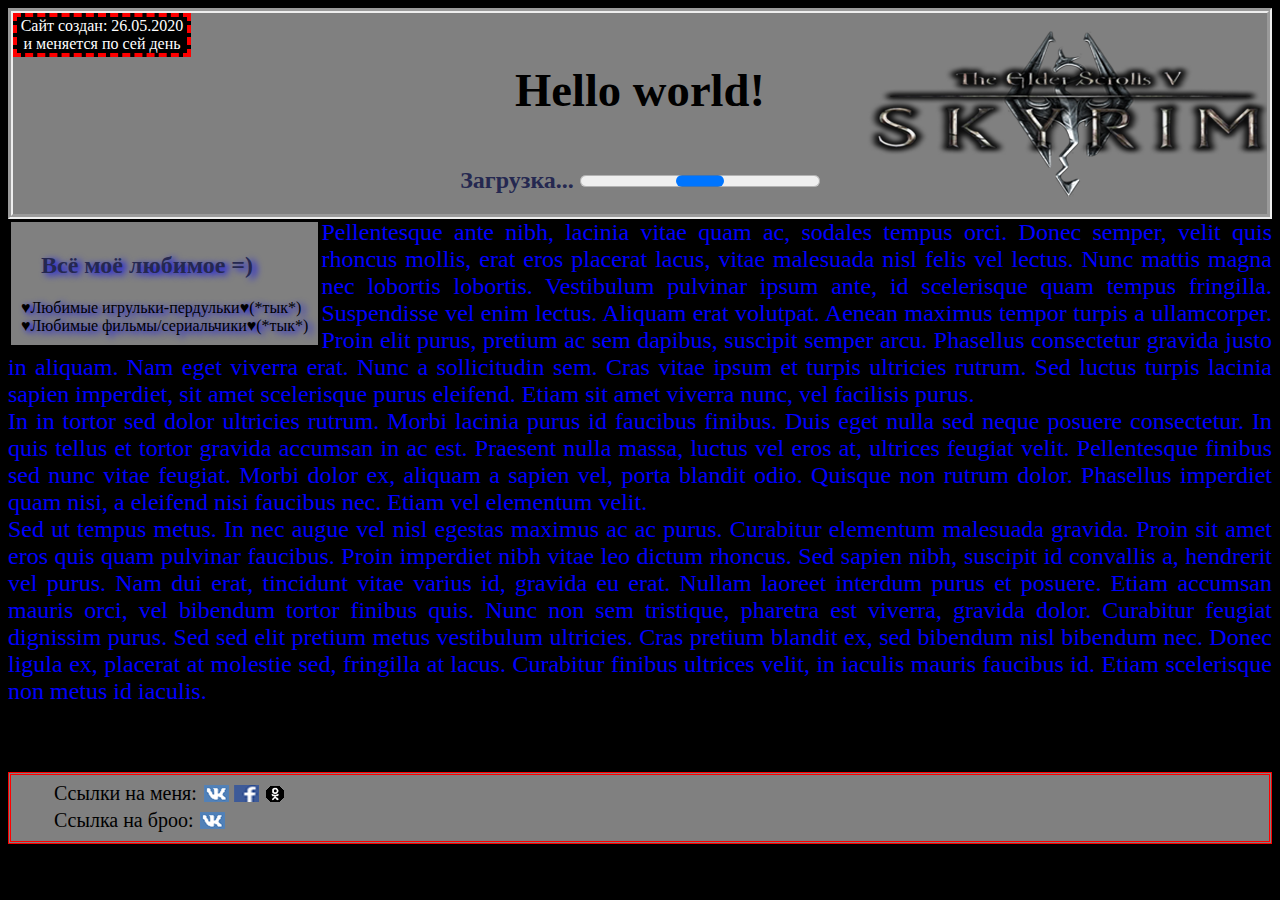
<file: Site/index.html>
<!DOCTYPE HTML>
<html>
	<head>
		<meta charset = "UTF-8">
		<link rel="stylesheet" href="style.css" type="text/css" />
		<title>My site</title>
	</head>
	<body bgcolor = "black" text = "000000" class = "">
	<div class = "head">
	<div class = "date">
	Сайт создан: 26.05.2020
	и меняется по сей день
	</div>
			<h1>Hello world!</h1>
			<h2>Загрузка... <progress min = "0" max = "100"> </progress></2>
	</div>
	<div class = "like">
	<h2>Всё моё любимое =)</h2>
	<div class = "games">
	<a class="main-item" tabindex = "1" >♥Любимые игрульки-пердульки♥(*тык*)</a> 
	<ul class="sub-menu"> 
		<li> <a href = "https://play.google.com/store/apps/details?id=com.habby.archero" target = "_blank">Achero </a></li>
			<li> <a href = "https://torrent-igruha.org/4319-age-of-empires-2-definitive-edition.html" target = "_blank"> Age of Empires 2: Definitive Edition </a> </li>
			<li> <a href = "https://play.google.com/store/apps/details?id=com.igg.castleclash_ru" target = "_blank">Castle Clash</a></li>
			<li> <a href = "https://play.google.com/store/apps/details?id=su.sovietgames.everlasting_summer" target = "_blank">Everlasting Summer</a></li>
			<li> <a href = "https://play.google.com/store/apps/details?id=au.com.quadropoly.quadropoly" target = "_blank">Monopoly</a></li>
			<li> <a href = "https://store.steampowered.com/app/105600/Terraria/" target = "_blank">Terraria</a></li>
			<li><a href = "https://store.steampowered.com/app/489830/The_Elder_Scrolls_V_Skyrim_Special_Edition/" target = "_blank">TES 5: Skyrim</a></li>
			<li> <a href = "https://play.google.com/store/apps/details?id=net.wargaming.wot.blitz" target = "_blank">World Of Tanks Blitz</a></li>
		</ul>
	</div>
	<div class = "films">
		<a class = "main-item" tabindex = "1">♥Любимые фильмы/сериальчики♥(*тык*)</a>
		<ul class = "sub-menu">
			<li><a href = "https://www.foxtv.ru/shows/fox/the-walking-dead" target = "_blank">The Walking Dead</a></li>
			<li><a href = "http://online-south-park.ru/" target = "_blank"> South Park</a></li>
		</ul>
	</div>
	</div>
	<div>
		<p class = "text">Pellentesque ante nibh, lacinia vitae quam ac, sodales tempus orci. Donec semper, velit quis rhoncus mollis, erat eros placerat lacus, vitae malesuada nisl felis vel lectus. Nunc mattis magna nec lobortis lobortis. Vestibulum pulvinar ipsum ante, id scelerisque quam tempus fringilla. Suspendisse vel enim lectus. Aliquam erat volutpat. Aenean maximus tempor turpis a ullamcorper. Proin elit purus, pretium ac sem dapibus, suscipit semper arcu. Phasellus consectetur gravida justo in aliquam. Nam eget viverra erat. Nunc a sollicitudin sem. Cras vitae ipsum et turpis ultricies rutrum. Sed luctus turpis lacinia sapien imperdiet, sit amet scelerisque purus eleifend. Etiam sit amet viverra nunc, vel facilisis purus.</p>
		<p class = "text">In in tortor sed dolor ultricies rutrum. Morbi lacinia purus id faucibus finibus. Duis eget nulla sed neque posuere consectetur. In quis tellus et tortor gravida accumsan in ac est. Praesent nulla massa, luctus vel eros at, ultrices feugiat velit. Pellentesque finibus sed nunc vitae feugiat. Morbi dolor ex, aliquam a sapien vel, porta blandit odio. Quisque non rutrum dolor. Phasellus imperdiet quam nisi, a eleifend nisi faucibus nec. Etiam vel elementum velit.</p>
		<p class = "text">Sed ut tempus metus. In nec augue vel nisl egestas maximus ac ac purus. Curabitur elementum malesuada gravida. Proin sit amet eros quis quam pulvinar faucibus. Proin imperdiet nibh vitae leo dictum rhoncus. Sed sapien nibh, suscipit id convallis a, hendrerit vel purus. Nam dui erat, tincidunt vitae varius id, gravida eu erat. Nullam laoreet interdum purus et posuere. Etiam accumsan mauris orci, vel bibendum tortor finibus quis. Nunc non sem tristique, pharetra est viverra, gravida dolor. Curabitur feugiat dignissim purus. Sed sed elit pretium metus vestibulum ultricies. Cras pretium blandit ex, sed bibendum nisl bibendum nec. Donec ligula ex, placerat at molestie sed, fringilla at lacus. Curabitur finibus ultrices velit, in iaculis mauris faucibus id. Etiam scelerisque non metus id iaculis.</p>	
	</div>
	<div class = "network">
		<ul class = "nets">Ссылки на меня:
			<li>
				<a href = "https://vk.com/mr_ghost01" target = "_blank" ><img src = "social/vk.png"></a>  
				<a href = "https://www.facebook.com/profile.php?id=100010987203812" target = "_blank"><img src = "social/fb2.png"></a>
				<a href = "https://ok.ru/profile/516165101321" target = "_blank"> <img src = "social/ok2.png"></a><br>
			</li>
		</ul>
		<ul class = "nets">Ссылка на броо:
			<li class= "lov">
			<a href = "https://vk.com/ffun1" target = "_blank" ><img src = "social/vk.png"></a> 
			</li>
		</ul>
	</div>
	<p class = "foot">*разрешение для этих мелких значков соц.сетей - 25/17 пискелей*</p>
	</body>
</html>
</file>
<file: Site/style.css>
.blink2{
			-webkit-animation: blink2 1s linear infinite;
			animation: blink2 1s linear infinite;
		}
@-webkit-keyframes blink2 {
			100% { color: rgba(34, 34, 34, 0); }
		}
@keyframes blink2 {
			100% { color: rgba(34, 34, 34, 0);}
		}
h1{
			color: black;
			text-align: center;
			text-shadow: 5px 5px 5px grey;
			margin: 50px;
			font-size: 35pt;
		}
h2{
			color: #252850;
			margin: 20px;
		}
div.head{
			background: grey; /* ���� ���� */
			border: 5px groove; /* ����� ������ ��������� */
			color: #a0522d; /* ���� ������ */
			padding: 0; /* ���� ������ ������ */
			margin: 0;
			text-align: center;
			background-image: url("any foto/TES2.png");
			background-repeat: no-repeat;
			background-position: right;
		}
div.like { 
			width: auto; 
			background: grey; 
			padding: 10px; 
			border: solid 3px black; 
			float: left; 
			top: 20px; 
			left: -70px; 
			color: black;
			text-shadow: 4px 2px 7px blue;
		}
.sub-menu { 
   display: none; 
} 
.main-item:focus ~ .sub-menu, 
.main-item:active ~ .sub-menu, 
.sub-menu:hover { 
   display: block; 
}
p.text{
	color: blue;
	font-size: 18pt;
	margin: auto;
	text-align: justify; 
}
p.foot{
	color: white;
}
div.date{
	text-align: center;
	color: white;
	background: black; 
	border: dashed 4px red; 
	float: left; 
	width: 170px;
}
ul {
	list-style-image: url("any foto/pic2.png");
	height: 50%;
}
a:link {
	text-decoration: none;
}
a:hover {
	cursor: pointer;
	color: red;
	background: skyblue;
}	
div.network{
	background: grey;
	color: black;
	font-size: 15pt;
	border: double 3px red;
	margin-top: 50pt;
	width: auto;
	padding-top: 7px;
	padding-left: 3px;
	padding-bottom: 5px;
}
div.network:hover{
	color:black;
	background: orange;
}
ul.nets {
    margin: auto; /* �������� �������� �������� */
    padding: auto; /* �������� ����� */
   }
ul.nets li {
	text-align: left;
	vertical-align: top;
    display: inline-block; /* ���������� ��� �������� ������� */
    margin-right: 5px; /* ������ ����� */
    padding: 2px; /* ���� ������ ������ */
   }
p:hover {
	text-shadow: 5px 5px 2px none;
	color: black;
	background: grey;
   }
p.foot{
	color: black;
	background: black;
}
   p.foot:hover{
	color: black;
	background: white;
}
a.lov:hover{
	color: red;
}
</file>
